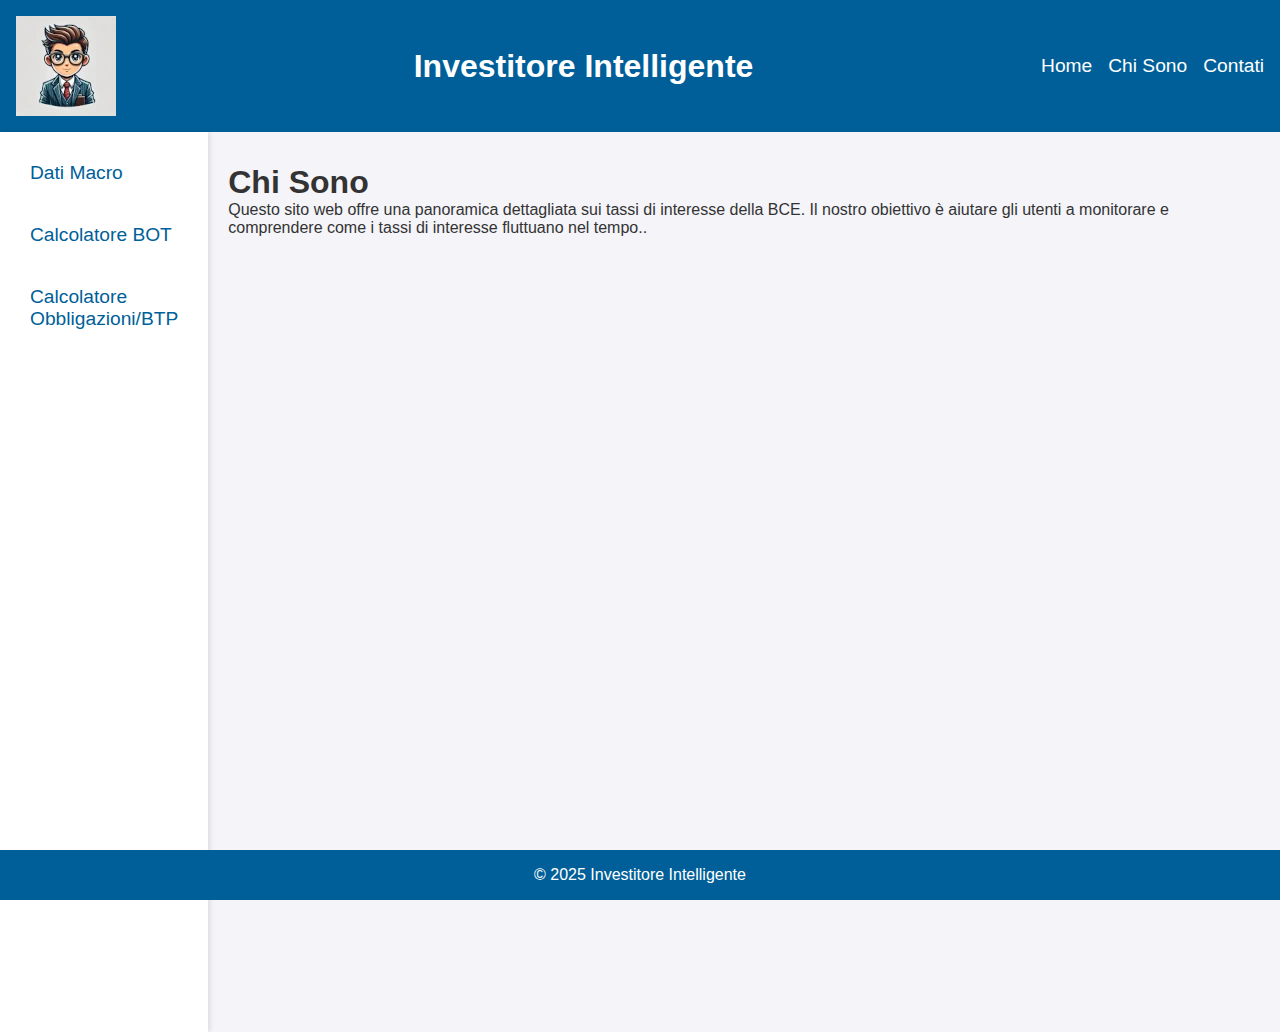
<file: about.html>
<!DOCTYPE html>
<html lang="en">

<head>
  <meta charset="UTF-8">
  <meta name="viewport" content="width=device-width, initial-scale=1.0">
  <title>Investitore Intelligente - Chi Sono</title>
  <link rel="stylesheet" href="styles.css">
</head>

<body>
  <header>
    <img src="img/logo.webp" alt="Logo" class="logo">
    <h1>Investitore Intelligente</h1>
    <nav>
      <ul>
        <li><a href="index.html">Home</a></li>
        <li><a href="about.html">Chi Sono</a></li>
        <li><a href="contact.html">Contati</a></li>
      </ul>
    </nav>
  </header>

  <div class="container">
    <!-- Menu laterale -->
    <aside class="sidebar">
      <ul>
        <li><a href="data.html">Dati Macro</a></li>
        <li><a href="#calcolatore-bot">Calcolatore BOT</a></li>
        <li><a href="#calcolatore-obbligazioni">Calcolatore Obbligazioni/BTP</a></li>
      </ul>
    </aside>
    <main>
      <section class="about-content">
        <h1>Chi Sono</h1>
        <p>Questo sito web offre una panoramica dettagliata sui tassi di interesse della BCE. Il nostro obiettivo è
          aiutare gli utenti a monitorare e comprendere come i tassi di interesse fluttuano nel tempo..</p>
      </section>
    </main>
  </div>

  <footer>
    <p>&copy; 2025 Investitore Intelligente</p>
  </footer>
</body>

</html>
</file>
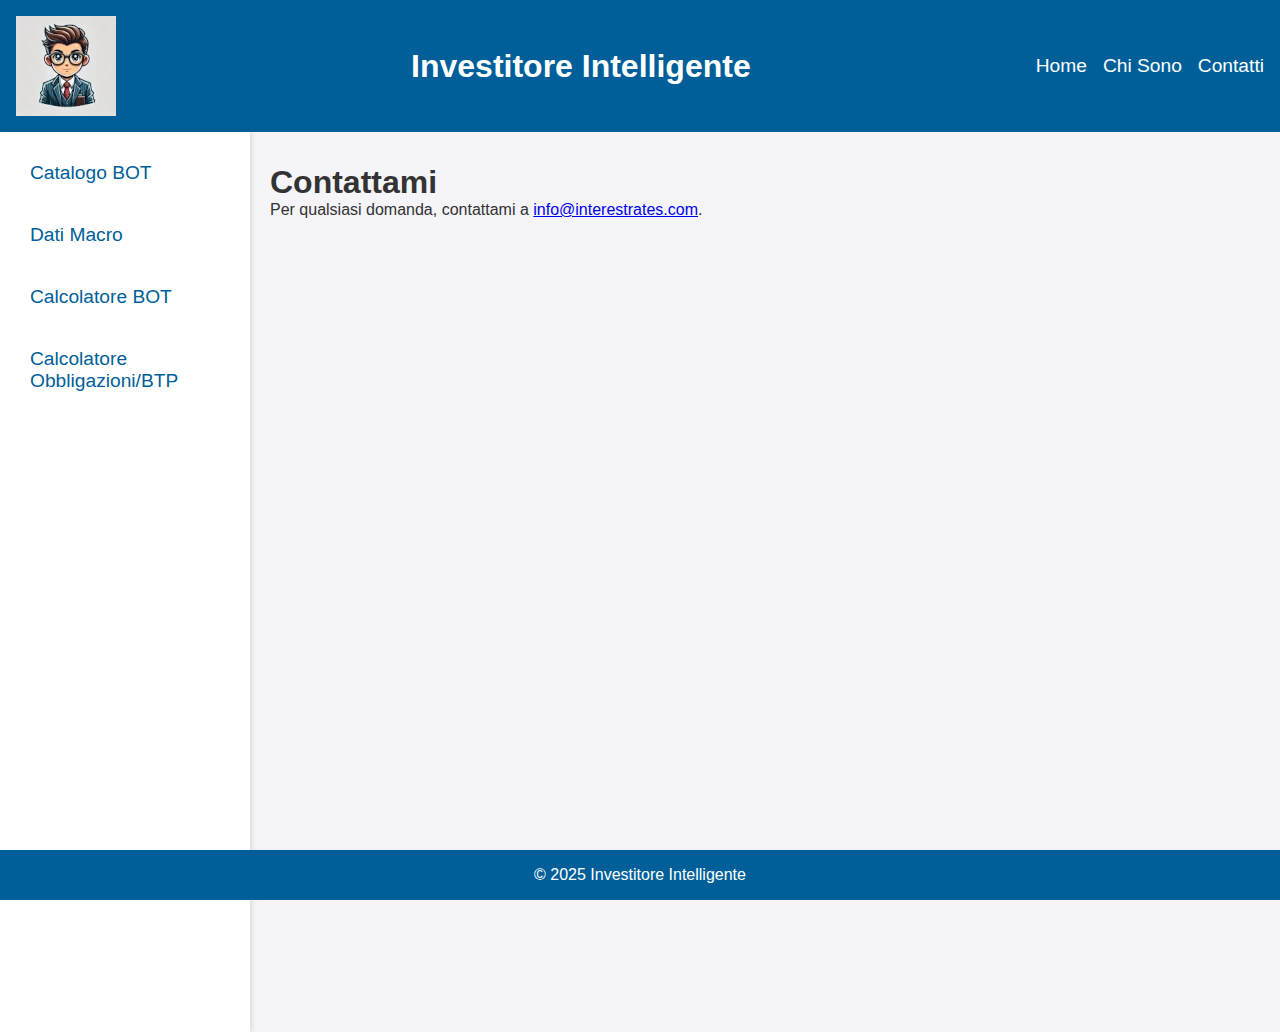
<file: contact.html>
<!DOCTYPE html>
<html lang="en">

<head>
  <meta charset="UTF-8">
  <meta name="viewport" content="width=device-width, initial-scale=1.0">
  <title>Investitore Intelligente - Contatti</title>
  <link rel="stylesheet" href="styles.css">
</head>

<body>
  <header>
    <img src="img/logo.webp" alt="Logo" class="logo">
    <h1>Investitore Intelligente</h1>
    <nav>
      <ul>
        <li><a href="index.html">Home</a></li>
        <li><a href="about.html">Chi Sono</a></li>
        <li><a href="contact.html">Contatti</a></li>
      </ul>
    </nav>
  </header>

  <div class="container">
    <!-- Menu laterale -->
    <aside class="sidebar">
      <ul>
        <li><a href="catalogo-bot.html">Catalogo BOT</a></li>
        <li><a href="data.html">Dati Macro</a></li>
        <li><a href="#calcolatore-bot">Calcolatore BOT</a></li>
        <li><a href="#calcolatore-obbligazioni">Calcolatore Obbligazioni/BTP</a></li>
      </ul>
    </aside>
    <main>
      <section class="contact-content">
        <h1>Contattami</h1>
        <p>Per qualsiasi domanda, contattami a <a href="mailto:info@interestrates.com">info@interestrates.com</a>.</p>
      </section>
    </main>
  </div>
  <footer>
    <p>&copy; 2025 Investitore Intelligente</p>
  </footer>
</body>

</html>
</file>
<file: styles.css>
* {
  margin: 0;
  padding: 0;
  box-sizing: border-box;
}

body {
  font-family: Arial, sans-serif;
  background-color: #f4f4f9;
  color: #333;
}

header {
  background-color: #005f99;
  color: white;
  padding: 1rem;
  display: flex;
  justify-content: space-between;
  align-items: center;
}

.logo {
  max-height: 100px;
  margin-right: 10px;
}

nav ul {
  list-style: none;
  display: flex;
  gap: 1rem;
}

nav ul li {
  display: inline;
}

nav ul li a {
  color: white;
  text-decoration: none;
  font-size: 1.2rem;
}

main {
  padding: 2rem;
}

.chart-container {
  width: 80%;
  margin: 2rem auto;
}

#view-data {
  display: block;
  margin: 2rem auto;
  padding: 1rem 2rem;
  background-color: #005f99;
  color: white;
  border: none;
  cursor: pointer;
  font-size: 1rem;
}

footer {
  background-color: #005f99;
  color: white;
  text-align: center;
  padding: 1rem;
  position: fixed;
  width: 100%;
  bottom: 0;
}

table {
  width: 100%;
  margin-top: 2rem;
  border-collapse: collapse;
  background-color: #fff;
}

table,
th,
td {
  border: 1px solid #ddd;
}

th,
td {
  padding: 12px;
  text-align: left;
}

th {
  background-color: #005f99;
  color: white;
}

td {
  background-color: #f9f9f9;
}

td:nth-child(even) {
  background-color: #f1f1f1;
}

/* Contenitore principale */
.container {
  display: flex;
}

/* Menu laterale */
.sidebar {
  width: 250px;
  background-color: #ffffff;
  color: #333;
  padding: 20px;
  height: 100vh;
  box-shadow: 2px 0 5px rgba(0, 0, 0, 0.1);
  /* Ombra laterale */
}

.sidebar ul {
  list-style-type: none;
  padding: 0;
}

.sidebar ul li {
  margin-bottom: 20px;
  /* Spazio tra i link */
}

.sidebar ul li a {
  color: #005f99;
  text-decoration: none;
  font-size: 1.2rem;
  font-weight: 500;
  display: block;
  /* Per permettere una comoda interazione */
  padding: 10px;
  transition: background-color 0.3s, color 0.3s;
}

.sidebar ul li a:hover {
  background-color: #f1f1f1;
  /* Sfondo chiaro al passaggio del mouse */
  color: #003c6e;
  /* Colore del testo più scuro */
}

.sidebar ul li a:active {
  background-color: #ddd;
  /* Colore ancora più scuro quando cliccato */
}

/* Aggiungere spazio tra il menu laterale e il contenuto */
main {
  flex-grow: 1;
  padding-left: 20px;
}
</file>
